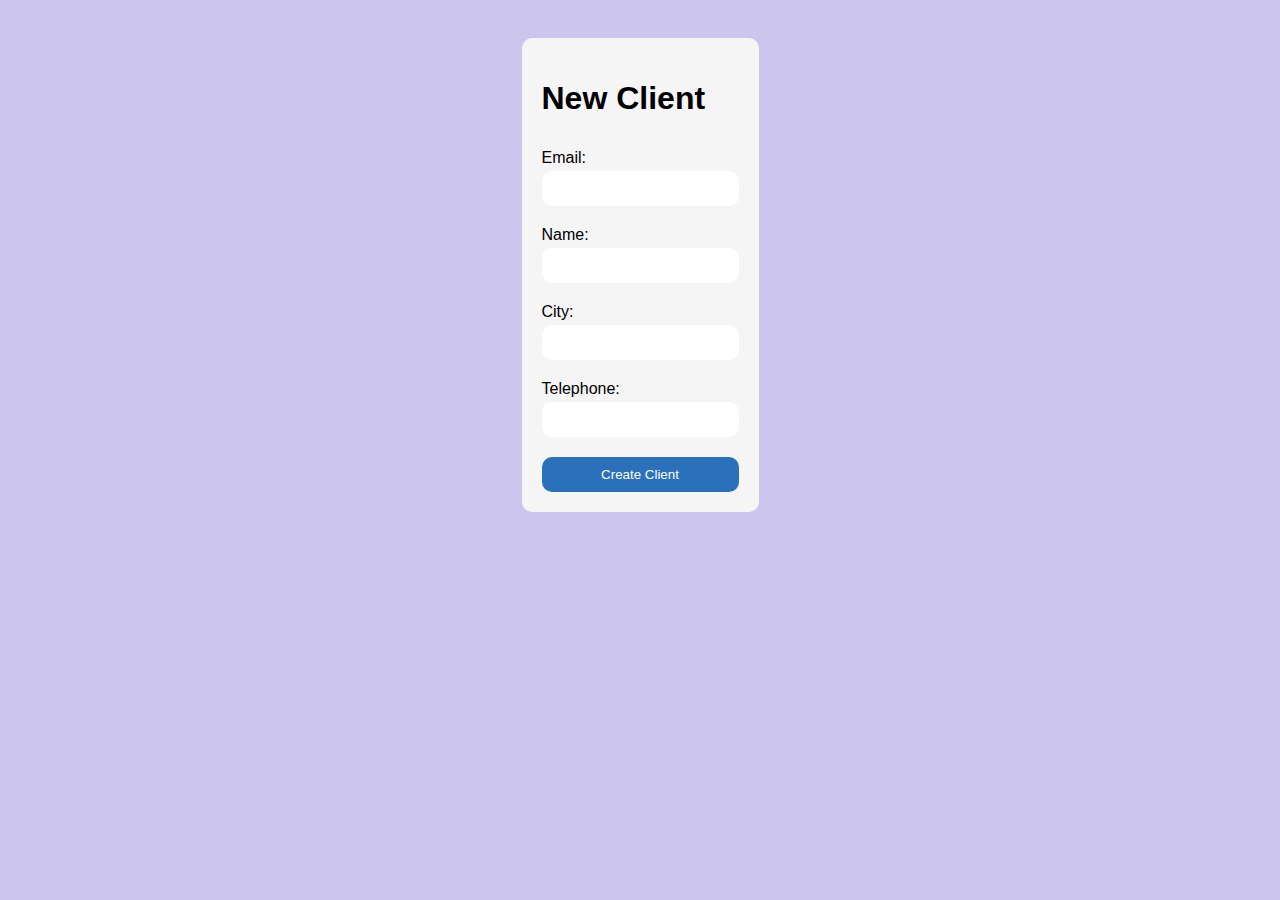
<file: frontend/views/createClient.html>
<!DOCTYPE html>
<html lang="en">
<head>
    <meta charset="UTF-8">
    <meta name="viewport" content="width=device-width, initial-scale=1.0">
    <title>Create Client</title>
    <link rel="stylesheet" href="../css/styles.css">
</head>
<body>
    <div class="container">
        <h1>New Client</h1>
        <form id="CreateClientForm" >
            <label for="email">Email:</label>
            <input type="email" id="email" name="email" required>

            <label for="name">Name:</label>
            <input type="text" id="name" name="name" required>

            <label for="city">City:</label>
            <input type="text" id="city" name="city" required>

            <label for="telephone">Telephone:</label>
            <input type="tel" id="telephone" name="telephone" required>

            <button type="submit">Create Client</button>
        </form>
    </div>
    <script src="../scripts/createClient.js"></script>
</body>
</html>
</file>
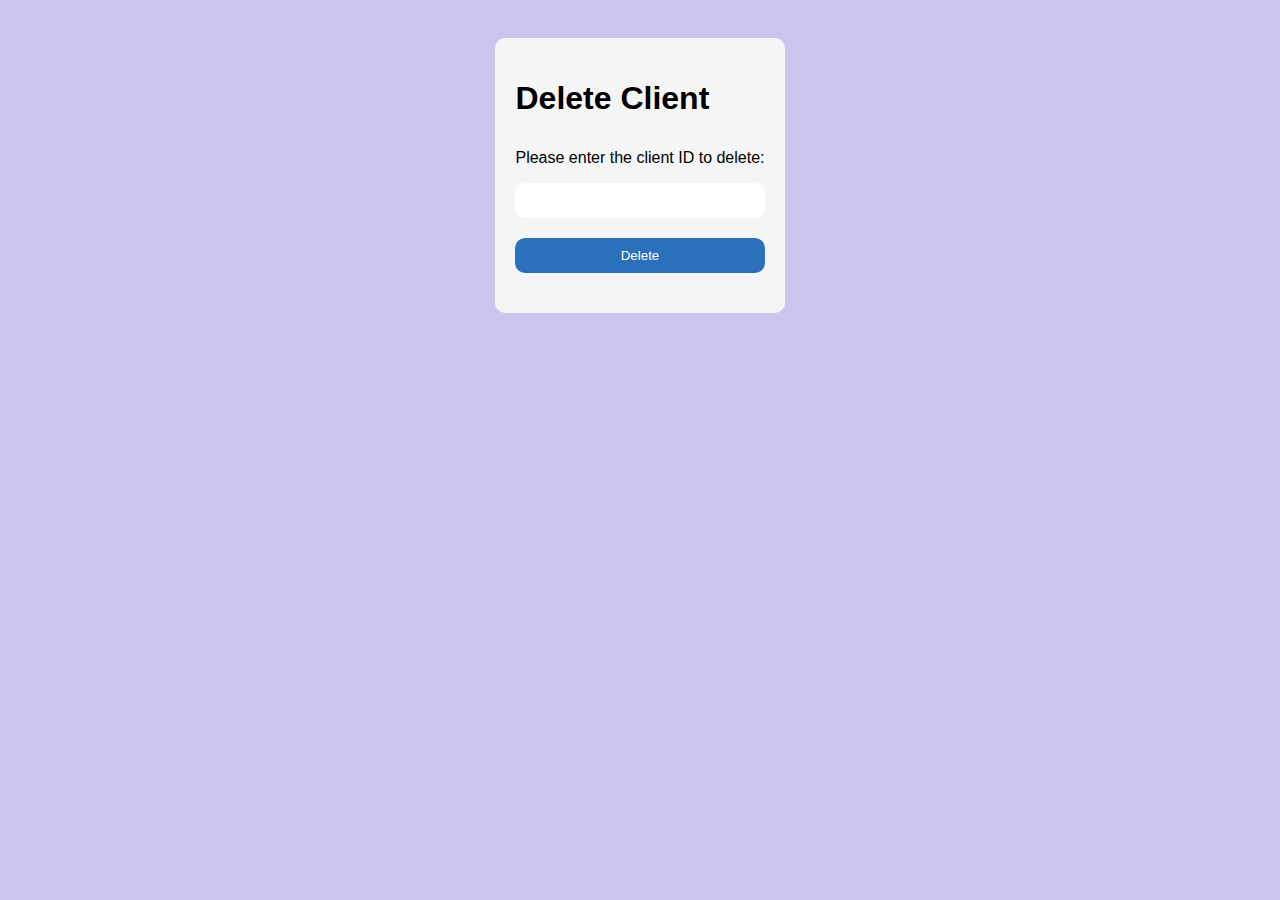
<file: frontend/views/deleteClient.html>
<!DOCTYPE html>
<html lang="en">
<head>
    <meta charset="UTF-8">
    <meta name="viewport" content="width=device-width, initial-scale=1.0">
    <title>Delete Client</title>
    <link rel="stylesheet" href="../css/styles.css">
</head>
<body>
    <div class="container">
        <h1>Delete Client</h1>
        <p>Please enter the client ID to delete:</p>
        
        <form onsubmit="event.preventDefault(); deleteClient();">
            <input type="number" id="clientId" min="1" required>
            <button type="submit">Delete</button>
        </form>
        
        <p id="message"></p>
    </div>
    <script src="../scripts/deleteClient.js"></script>
</body>
</html>
</file>
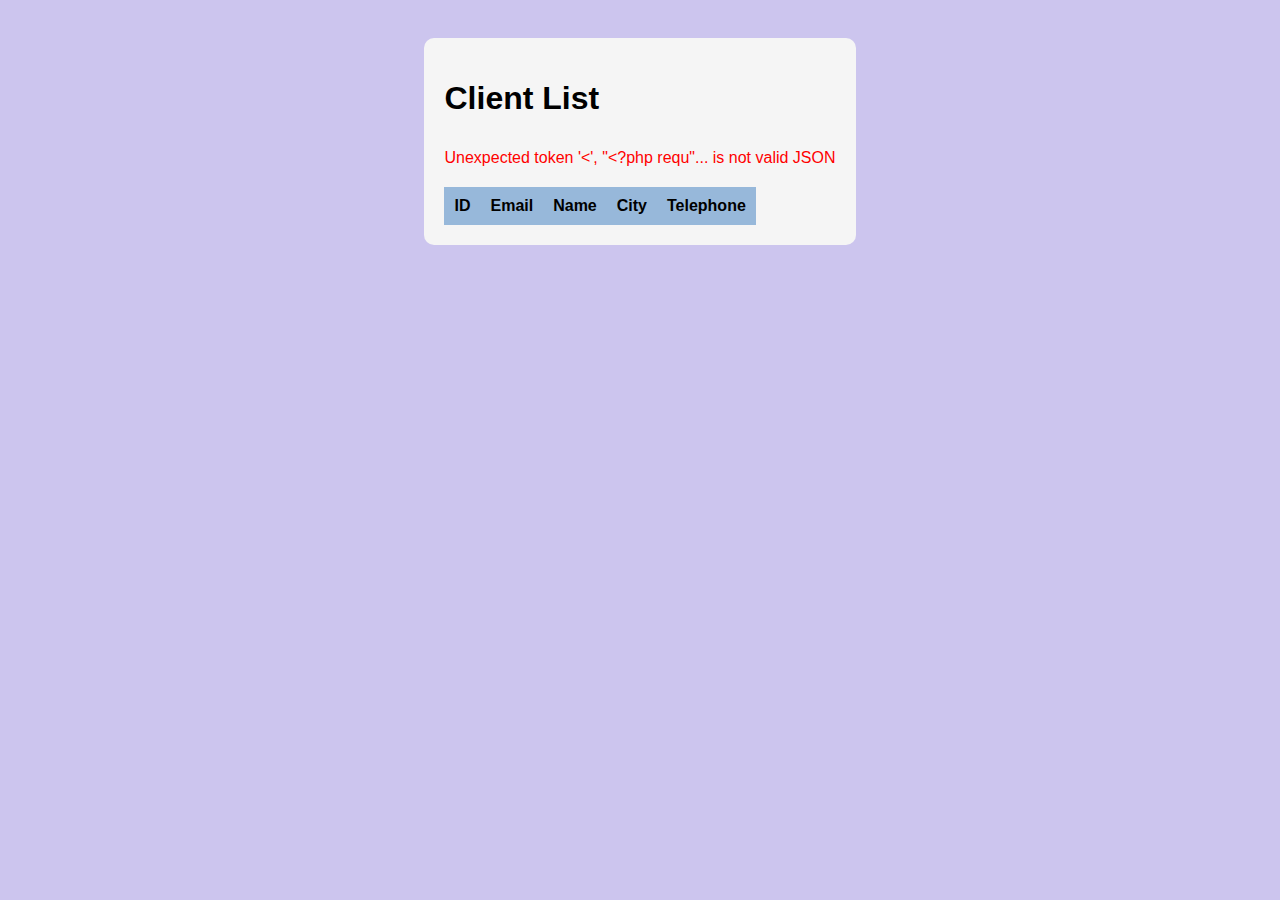
<file: frontend/views/listClients.html>
<!DOCTYPE html>
<html lang="en">
<head>
    <meta charset="UTF-8">
    <meta name="viewport" content="width=device-width, initial-scale=1.0">
    <title>Client List</title>
    <link rel="stylesheet" href="../css/styles.css">
</head>
<body>
    <div class="container">
        <h1>Client List</h1>
        <p id="status"></p>
        <table id="clientTable" >
            <thead>
                <tr>
                    <th>ID</th>
                    <th>Email</th>
                    <th>Name</th>
                    <th>City</th>
                    <th>Telephone</th>
                </tr>
            </thead>
            <tbody>
            </tbody>
        </table>
    </div>
    <script src="../scripts/getClients.js"></script>
</body>
</html>
</file>
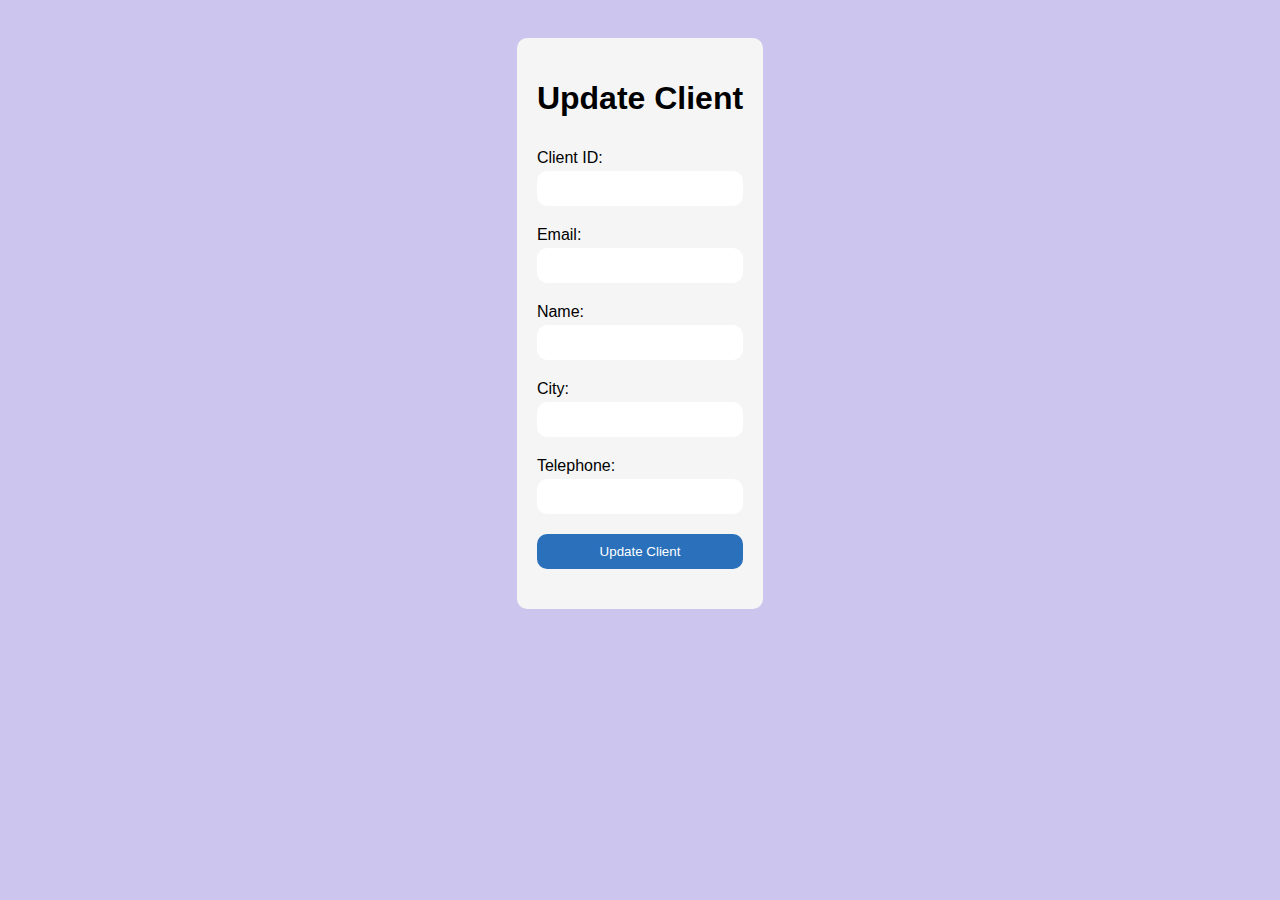
<file: frontend/views/updateClient.html>
<!DOCTYPE html>
<html lang="en">
<head>
    <meta charset="UTF-8">
    <meta name="viewport" content="width=device-width, initial-scale=1.0">
    <title>Update Client</title>
    <link rel="stylesheet" href="../css/styles.css">
</head>
<body>
    <div class="container">
        <h1>Update Client</h1>
        <form id="updateClientForm">
            <label for="clientId">Client ID:</label>
            <input type="number" id="clientId" name="id" required>

            <label for="email">Email:</label>
            <input type="email" id="email" name="email" >

            <label for="name">Name:</label>
            <input type="text" id="name" name="name" >

            <label for="city">City:</label>
            <input type="text" id="city" name="city" >

            <label for="telephone">Telephone:</label>
            <input type="tel" id="telephone" name="telephone" >

            <button type="submit">Update Client</button>
        </form>
        <p id="message"></p>
    </div>
    <script src="../scripts/updateClient.js"></script>
</body>
</html>
</file>
<file: frontend/css/styles.css>
body {
    font-family: Arial, sans-serif;
    background-color: rgb(204, 197, 238);
    display: flex;
    justify-content: center;
    align-items: center;
    width:  100%; 
    margin: 3% auto ;
}

.container {
    background-color: whitesmoke;
    padding: 20px;
    border-radius: 10px;
}

h1 {
    margin-bottom: 2rem;
}

form {
    display: flex;
    flex-direction: column;
}

label {
    margin-bottom: 4px;
}

input {
    margin-bottom: 20px;
    padding: 10px;
    border: none;
    border-radius: 10px;
}

button {
    padding: 10px;
    background-color: #2b70bb;
    color: white;
    border: none;
    border-radius: 10px;
}

button:hover {
    background-color: #2b71bb93;
}

table {
    border-collapse: collapse;
    margin-top: 20px;
}

th {
    background-color: #2b71bb77;
}

th, td {
    padding: 10px;
    text-align: center;
}

#message {
    margin-top: 20px;
    font-size: 10px;
}

li {
    margin-top: 20px;
    font-size: 20px; 
}
</file>
